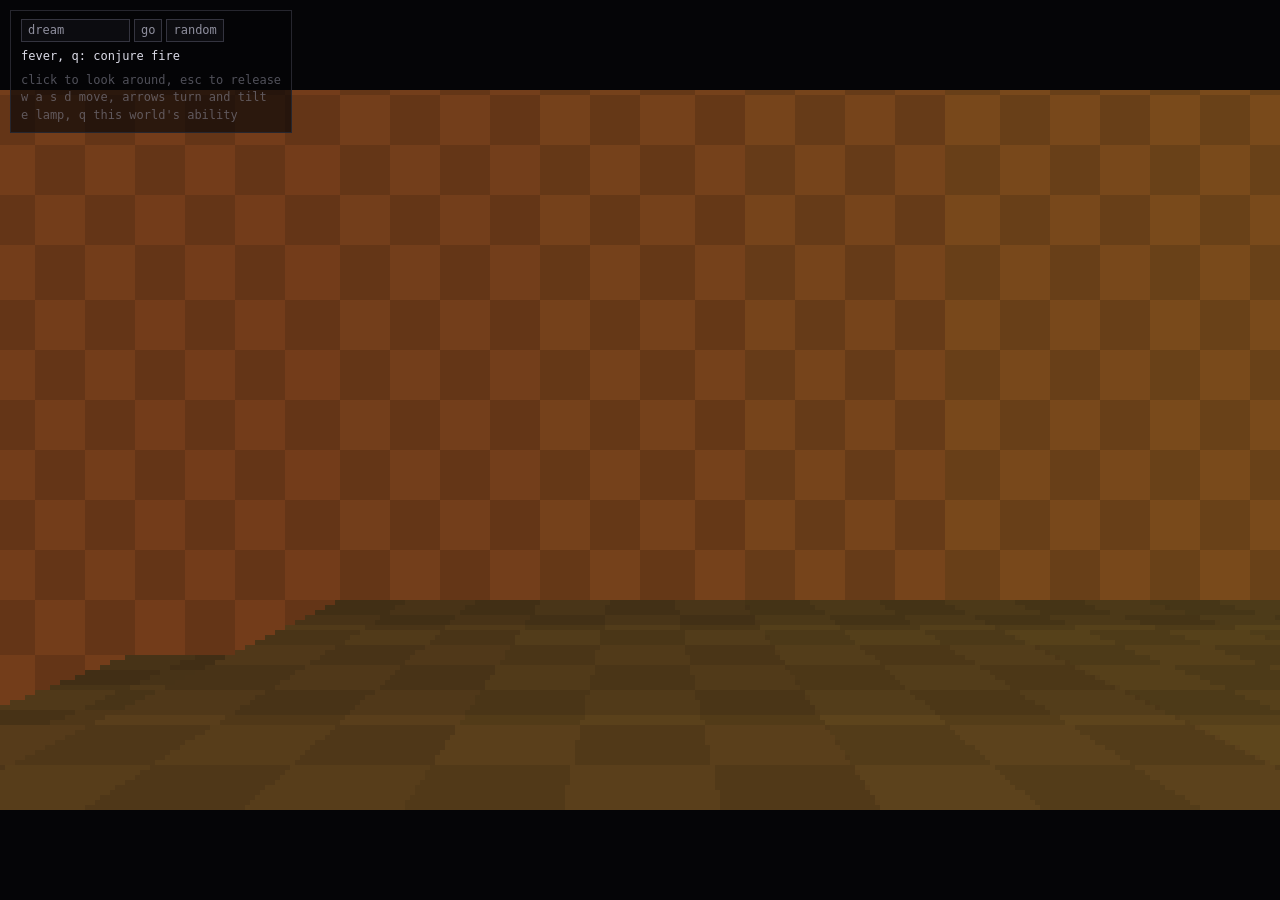
<file: dream-ray 2/index.html>
<!doctype html>
<html lang="en">
<head>
<meta charset="utf-8">
<meta name="viewport" content="width=device-width,initial-scale=1">
<title>dream ray</title>
<link rel="stylesheet" href="style.css">
</head>
<body>
<canvas id="c"></canvas>
<div id="hud">
  <div class="row"><input id="seed" value="dream" size="12" spellcheck="false"><button id="go">go</button><button id="rnd">random</button></div>
  <div id="mood"></div>
  <div class="keys">click to look around, esc to release<br>w a s d move, arrows turn and tilt<br>e lamp, q this world's ability</div>
</div>
<script src="js/gen.js"></script>
<script src="js/render.js"></script>
<script src="js/npc.js"></script>
<script src="js/main.js"></script>
</body>
</html>
</file>
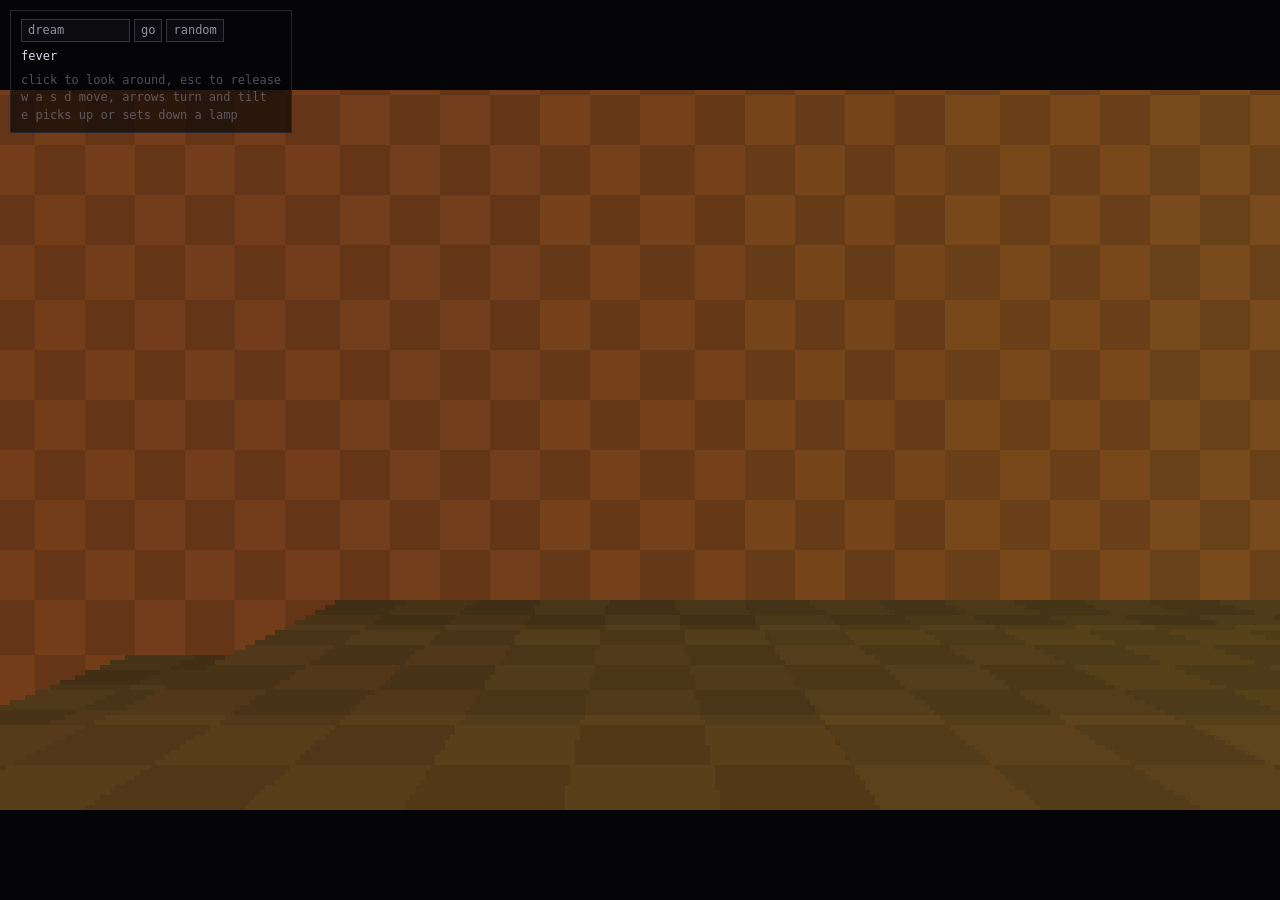
<file: dream-ray/index.html>
<!doctype html>
<html lang="en">
<head>
<meta charset="utf-8">
<meta name="viewport" content="width=device-width,initial-scale=1">
<title>dream ray</title>
<link rel="stylesheet" href="style.css">
</head>
<body>
<canvas id="c"></canvas>
<div id="hud">
  <div class="row"><input id="seed" value="dream" size="12" spellcheck="false"><button id="go">go</button><button id="rnd">random</button></div>
  <div id="mood"></div>
  <div class="keys">click to look around, esc to release<br>w a s d move, arrows turn and tilt<br>e picks up or sets down a lamp</div>
</div>
<script src="js/gen.js"></script>
<script src="js/render.js"></script>
<script src="js/npc.js"></script>
<script src="js/main.js"></script>
</body>
</html>
</file>
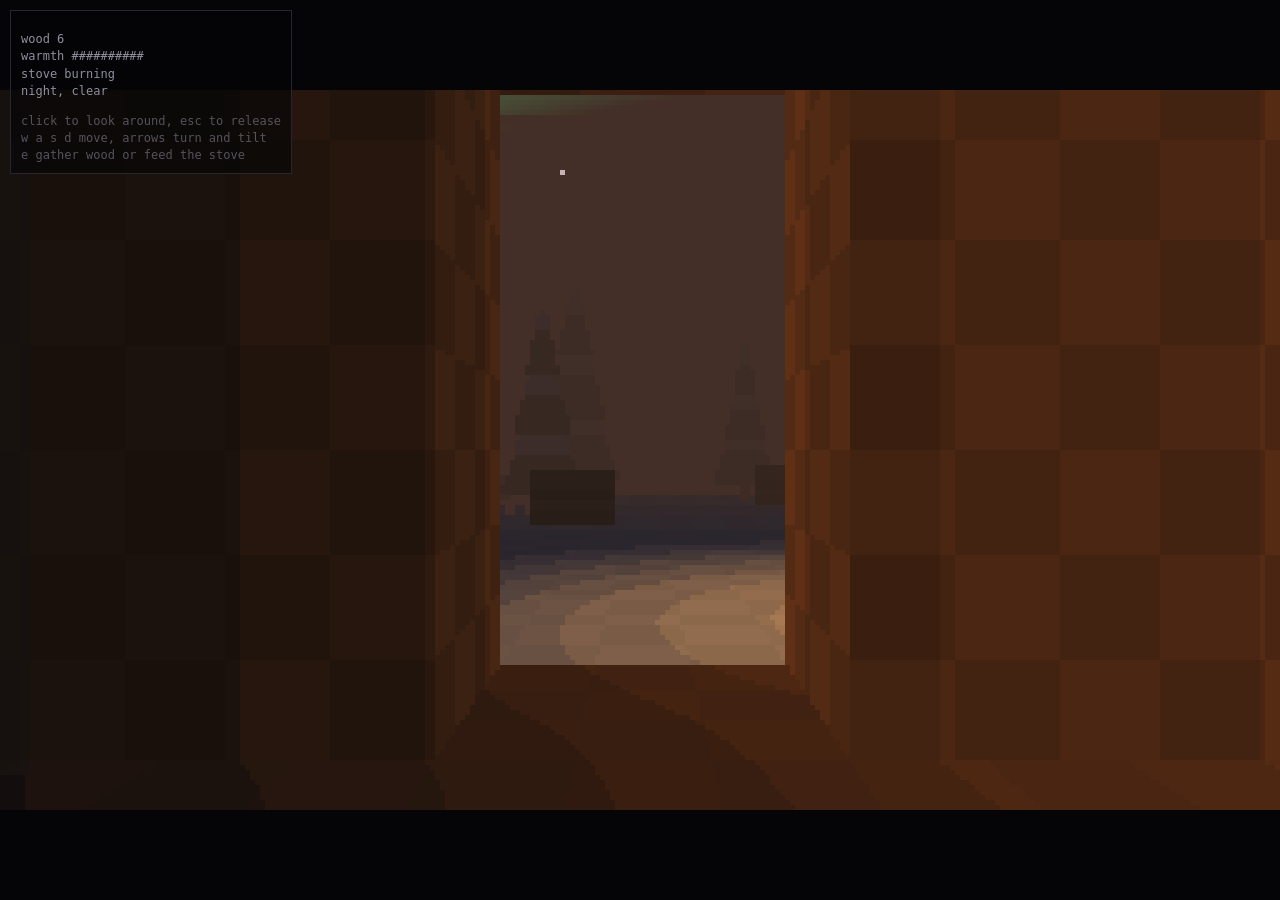
<file: snow-hut-3d/index.html>
<!doctype html>
<html lang="en">
<head>
<meta charset="utf-8">
<meta name="viewport" content="width=device-width,initial-scale=1">
<title>snow hut</title>
<link rel="stylesheet" href="style.css">
</head>
<body>
<canvas id="c"></canvas>
<div id="hud">
  <pre id="stat"></pre>
  <div class="keys">click to look around, esc to release<br>w a s d move, arrows turn and tilt<br>e gather wood or feed the stove</div>
</div>
<script src="js/world.js"></script>
<script src="js/render.js"></script>
<script src="js/main.js"></script>
</body>
</html>
</file>
<file: dream-ray 2/style.css>
html,body{margin:0;height:100%;background:#050507;color:#8f8f9e;font:12px/1.45 ui-monospace,Menlo,Consolas,monospace;overflow:hidden}
body{display:flex;align-items:center;justify-content:center}
#c{image-rendering:pixelated;display:block;cursor:crosshair}
#hud{position:fixed;left:10px;top:10px;padding:8px 10px;background:rgba(5,5,7,.65);border:1px solid #26262e}
.row{display:flex;gap:4px}
input,button{font:inherit;color:inherit;background:#0c0c10;border:1px solid #34343f;padding:2px 6px}
button{cursor:pointer}button:hover,input:focus{border-color:#80809a;outline:none}
#mood{margin-top:6px;color:#dcdce8}
.keys{margin-top:6px;opacity:.55}
</file>
<file: dream-ray/style.css>
html,body{margin:0;height:100%;background:#050507;color:#8f8f9e;font:12px/1.45 ui-monospace,Menlo,Consolas,monospace;overflow:hidden}
body{display:flex;align-items:center;justify-content:center}
#c{image-rendering:pixelated;display:block;cursor:crosshair}
#hud{position:fixed;left:10px;top:10px;padding:8px 10px;background:rgba(5,5,7,.65);border:1px solid #26262e}
.row{display:flex;gap:4px}
input,button{font:inherit;color:inherit;background:#0c0c10;border:1px solid #34343f;padding:2px 6px}
button{cursor:pointer}button:hover,input:focus{border-color:#80809a;outline:none}
#mood{margin-top:6px;color:#dcdce8}
.keys{margin-top:6px;opacity:.55}
</file>
<file: snow-hut-3d/style.css>
html,body{margin:0;height:100%;background:#050507;color:#8f8f9e;font:12px/1.45 ui-monospace,Menlo,Consolas,monospace;overflow:hidden}
body{display:flex;align-items:center;justify-content:center}
#c{image-rendering:pixelated;display:block;cursor:crosshair}
#hud{position:fixed;left:10px;top:10px;padding:8px 10px;background:rgba(5,5,7,.65);border:1px solid #26262e}
.row{display:flex;gap:4px}
input,button{font:inherit;color:inherit;background:#0c0c10;border:1px solid #34343f;padding:2px 6px}
button{cursor:pointer}button:hover,input:focus{border-color:#80809a;outline:none}
#mood{margin-top:6px;color:#dcdce8}
.keys{margin-top:6px;opacity:.55}
</file>
